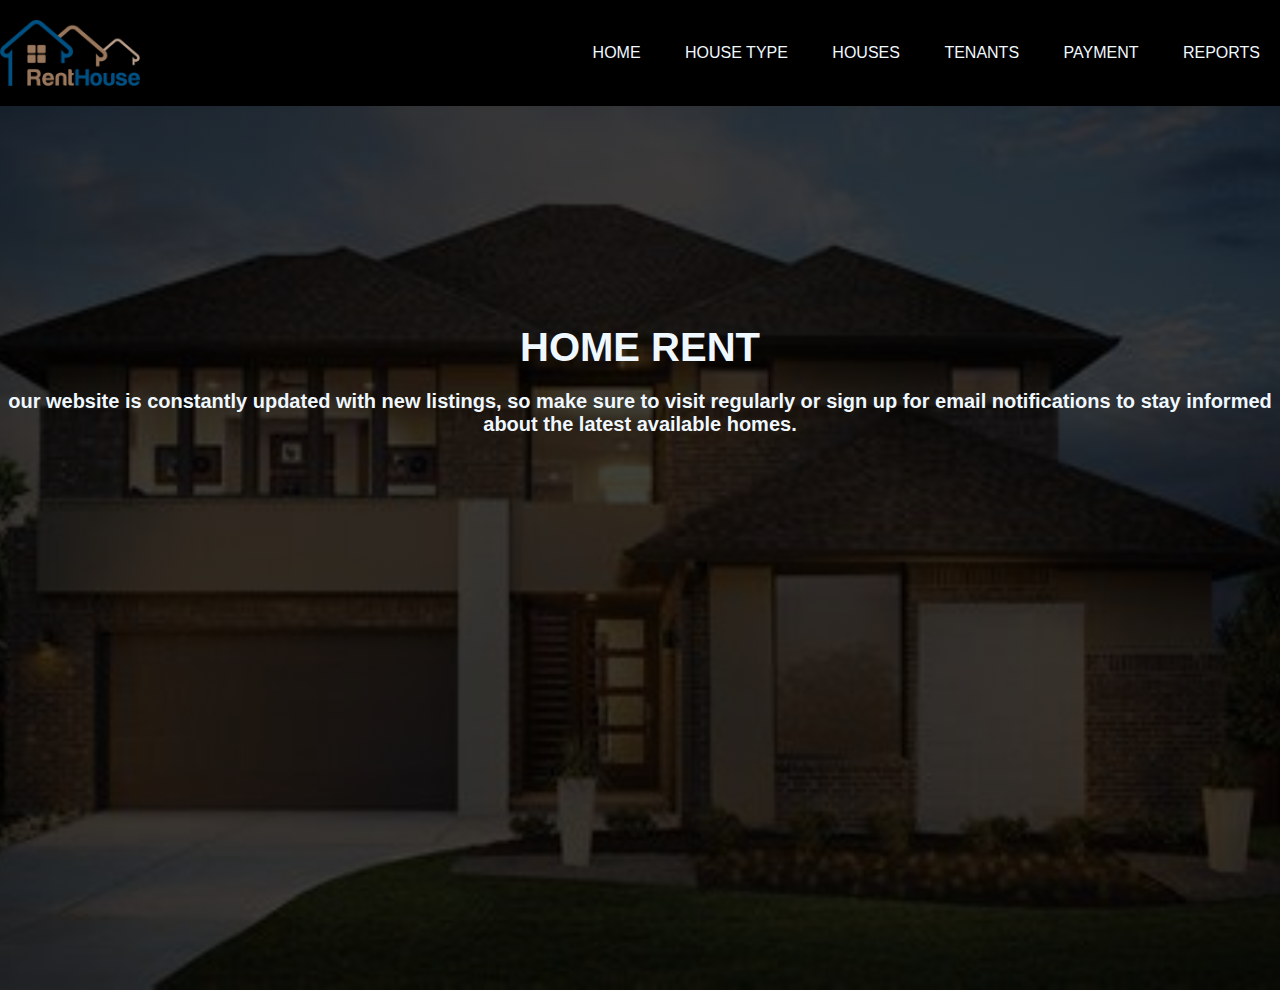
<file: index.html>
<!DOCTYPE html>
<html lang="en">
<head>
    <meta charset="UTF-8">
    <meta name="viewport" content="width=device-width, initial-scale=1.0">
    <title>Document</title>
    <link rel="stylesheet" href="style.css">


</head>
<body>
    <div class="container">
        <div class="navbar">
            <img src="images/logo.png" class="logo">
            <ul>
                <li> <a href="index.html">Home</a></li>
                <li> <a href="about.html">House Type</a></li>
                <li> <a href="houses.html">Houses</a></li>
                <li> <a href="Tenants.html">Tenants</a></li>
                <li> <a href="Payment.html">Payment</a></li>
                <li> <a href="reports.html">Reports</a></li>
            </ul>
            
        </div>

        <div class="content">
            <h1>HOME RENT</h1>
            <h2>our website is constantly updated with new listings, so make sure to visit regularly or sign up for email notifications to stay informed about the latest available homes.</h2>

            
        </div>

    </div>
    
</body>
</html>
</file>
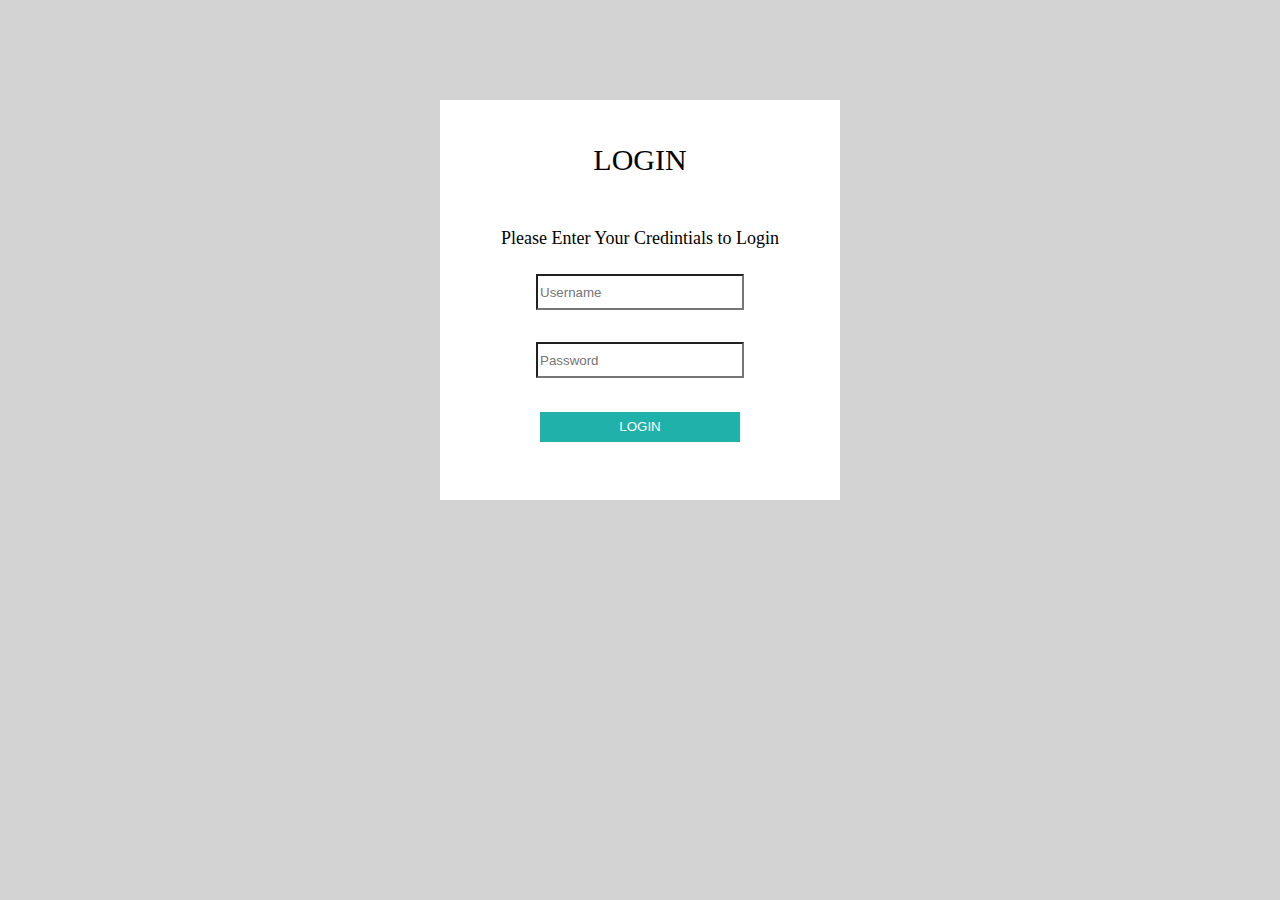
<file: day28(1).html>
<!DOCTYPE html>
<html lang="en">
<head>
    <meta charset="UTF-8">
    <meta name="viewport" content="width=device-width, initial-scale=1.0">
    <title>Document</title>
    <link rel="stylesheet" type="text/css" href="stylelogin.css">
    
</head>
<body>
    <div class="container1">
        <div class="container2">
            <div class="text">
                <p>LOGIN</p>
            </div>
            <div class="container3">
                <p>Please Enter Your Credintials to Login</p>
            </div>
            <div class="container4">
                <input type="text" name="user" class="txt1" placeholder="Username">
            </div><br>
            <div class="container5">
                <input type="text" name="pass" class="txt2" placeholder="Password">
            </div><br>
            <div class="container6">
                <input type="button" class="txt3" value="LOGIN">
            </div>
            <!-- <div class="container7">
                <p> Wrong Password <a href="">Create Your Account</a> </p>
            </div> -->
              
        
            </div>
            


        </div>
    </div>
    
</body>
</html>
</file>
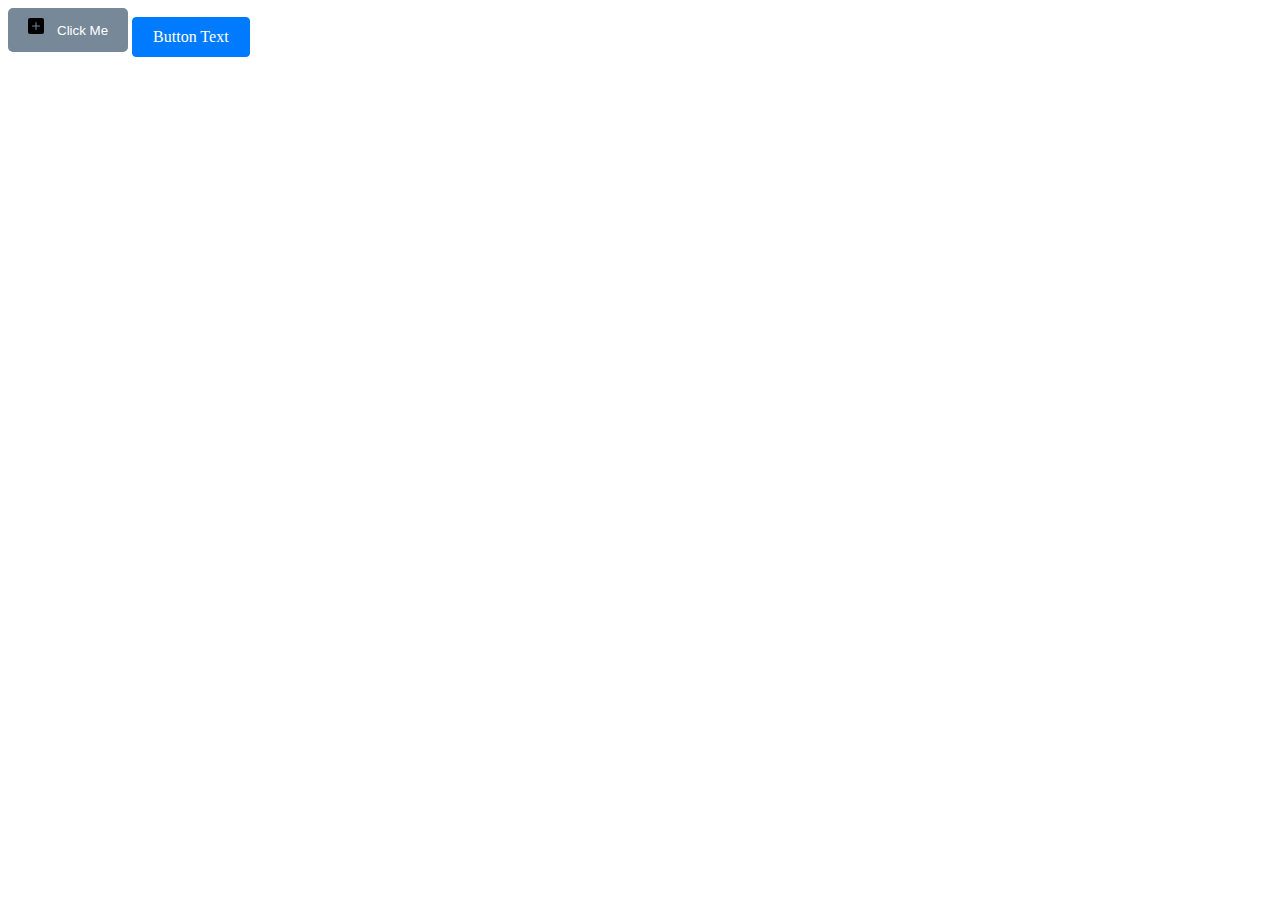
<file: dump.html>
<!DOCTYPE html>
<html lang="en">
<head>
    <meta charset="UTF-8">
    <meta name="viewport" content="width=device-width, initial-scale=1.0">
    <title>Document</title>
    <style>
        /* Styles for the button container */
.icon-button {
  padding: 10px 20px;
  border: none;
  background-color: lightslategray;
  color: #fff;
  border-radius: 5px;
  cursor: pointer;
  display: inline-flex;
  align-items: center;
}

/* Styles for the SVG icon inside the button */
.icon-button svg {
  margin-right: 5px; /* Adjust the spacing between the icon and text */
}

a {
  display: inline-block;
  background-color: #007bff;
  color: #fff;
  padding: 10px 20px;
  text-decoration: none;
  border-radius: 4px;
  border: 1px solid #007bff;
}


    </style>
</head>
<body>
    <button class="icon-button">
        <svg viewBox="0 0 24 24" width="24" height="24">
          <!-- SVG path for the heart icon -->
          <path d="M2 0a2 2 0 0 0-2 2v12a2 2 0 0 0 2 2h12a2 2 0 0 0 2-2V2a2 2 0 0 0-2-2H2zm6.5 4.5v3h3a.5.5 0 0 1 0 1h-3v3a.5.5 0 0 1-1 0v-3h-3a.5.5 0 0 1 0-1h3v-3a.5.5 0 0 1 1 0z"/>
        </svg>
        Click Me
      </button>

      <a href="https://example.com">Button Text</a>

      
    
</body>
</html>
</file>
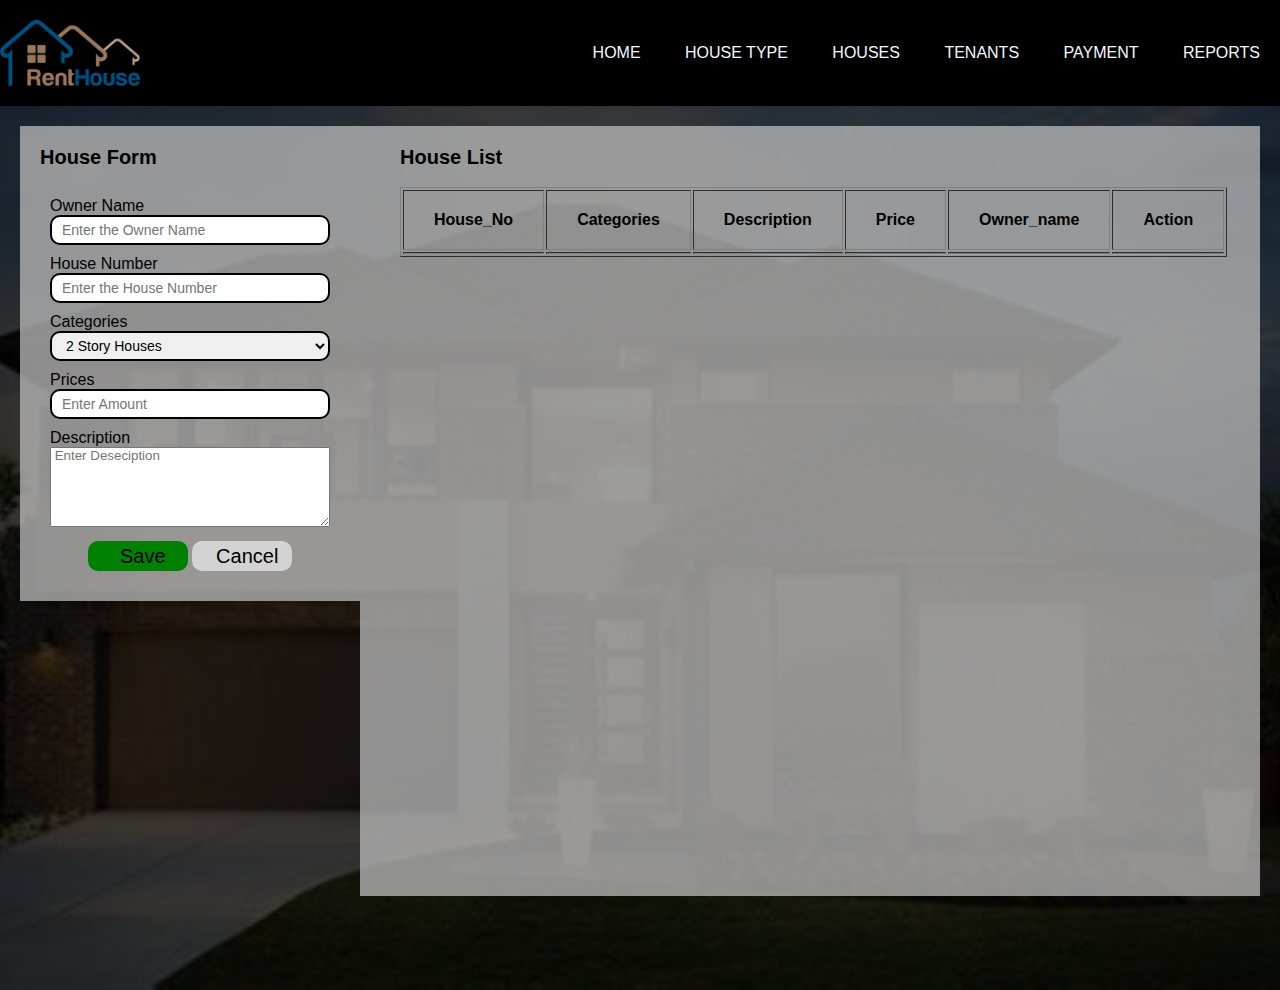
<file: houses.html>
<!DOCTYPE html>
<html lang="en">
<head>
    <meta charset="UTF-8">
    <meta name="viewport" content="width=device-width, initial-scale=1.0">
    <title>Document</title>
    <link rel="stylesheet" href="style.css">

</head>
<body>
    <div class="container">
        <div class="navbar">
            <img src="images/logo.png" class="logo">
            <ul>
                <li> <a href="index.html">Home</a></li>
                <li> <a href="about.html">House Type</a></li>
                <li> <a href="Rent.html">Houses</a></li>
                <li> <a href="Tenants.html">Tenants</a></li>
                <li> <a href="#">Payment</a></li>
                <li> <a href="#">Reports</a></li>
            </ul>
        </div>

        <div class="ct">
            <div class="home_ct1">
            <form action="" method="post">
                <p>House Form</p><br>

                <div class="owner-name">
                    <label>Owner Name</label><br>
                    <input type="text" name="" value="" placeholder="Enter the Owner Name">

                </div>
                <div class="rent-container3">
                    <label>House Number</label><br>
                    <input type="text" name="" value="" placeholder="Enter the House Number">
                </div>
                <div class="rent-container4">
                    <label>Categories</label><br>
                    <select >
                        <option>2 Story Houses</option>  
                        <option>Apartment Houses</option>
                        <option>Duplex</option>
                        <option>Single Family Houses</option>
                        <option>Multi Family Houses</option>

                    </select>
                </div>

                <div class="rent-container5">
                    <label>Prices</label><br>
                    <input type="text" name="" value="" placeholder="Enter Amount">
                </div>

                <div class="rent-container6">
                    <label>Description</label><br>
                    <textarea rows="2" placeholder=" Enter Deseciption"></textarea>
                    
                </div>

                <div class="rent-container7">
                    <input type="button" class="btn1"  name="" value="Save">
                    <input type="button" class="btn2" name="" value="Cancel">

                </div>
            </form>

            </div>

            <div class="home_ct2">
                <p>House List</p><br>
                <table border="1px">
                    <tr>
                        <th>House_No</th>
                        <th>Categories</th>
                        <th>Description</th>
                        <th>Price</th>
                        <th>Owner_name</th>
                        <th>Action</th>
                    </tr>
                    <tr>
                        <td></td>
                        <td></td>
                        <td></td>
                        <td></td>
                        <td></td>
                        <td></td>
                    </tr>
                </table>

            </div>

        </div>

       
       
    </div>

    

        


    
</body>
</html>
</file>
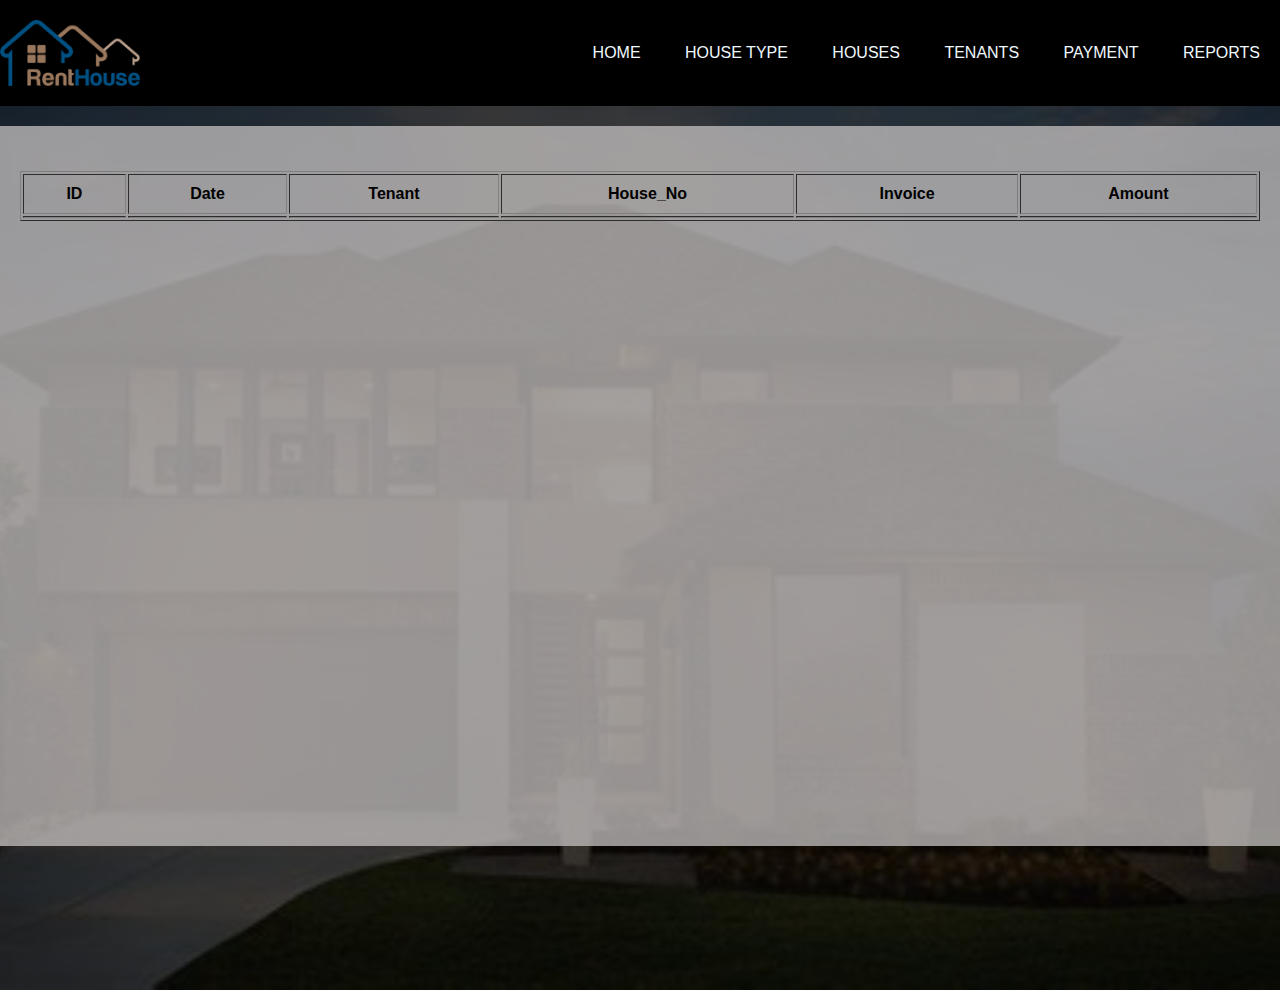
<file: Monthly_Report.html>
<!DOCTYPE html>
<html lang="en">
<head>
    <meta charset="UTF-8">
    <meta name="viewport" content="width=device-width, initial-scale=1.0">
    <title>Document</title>
    <link rel="stylesheet" href="style.css">

</head>
<body>
    <div class="container">
        <div class="navbar">
            <img src="images/logo.png" class="logo">
            <ul>
                <li> <a href="index.html">Home</a></li>
                <li> <a href="about.html">House Type</a></li>
                <li> <a href="Rent.html">Houses</a></li>
                <li> <a href="Tenants.html">Tenants</a></li>
                <li> <a href="#">Payment</a></li>
                <li> <a href="reports.html">Reports</a></li>
              
            </ul>
        </div>

        <div class="monthly-report">
            <div class="monthly-report1">

                <div class="monthly-report3">
                    <table border="1px" class="monthly-table">
                        <tr>
                            <th>ID</th>
                            <th>Date</th>
                            <th>Tenant</th>
                            <th>House_No</th>
                            <th>Invoice</th>
                            <th>Amount</th>
                        </tr>
                        <tr>
                            <td></td>
                            <td></td>
                            <td></td>
                            <td></td>
                            <td></td>
                            <td></td>
                        </tr>
                    </table>

                </div>

            </div>
            

          
        </div>

    </div>
    
</body>
</html>
</file>
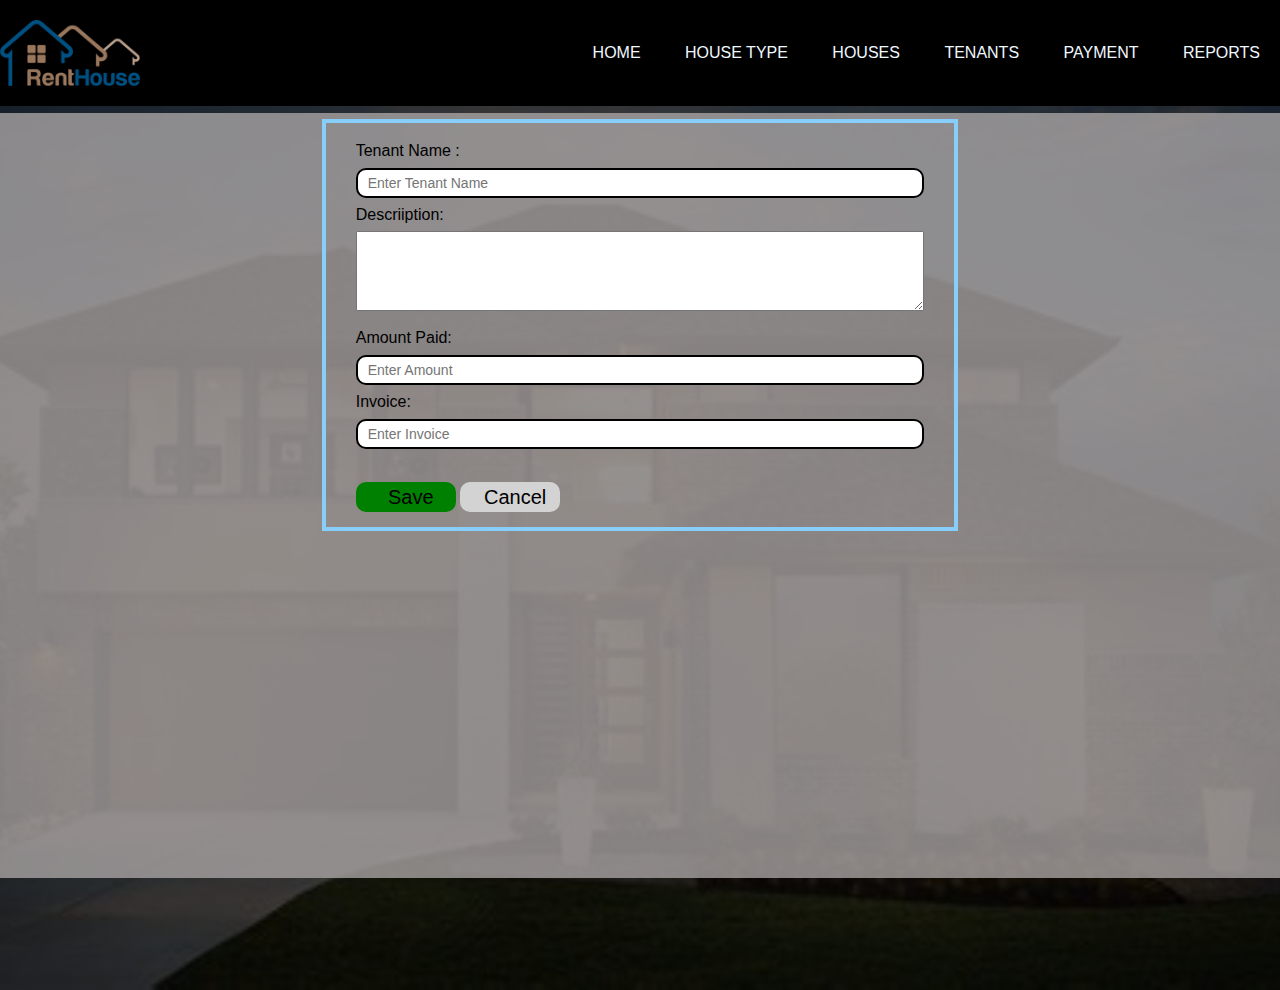
<file: new_payment_entry.html>
<!DOCTYPE html>
<html lang="en">
<head>
    <meta charset="UTF-8">
    <meta name="viewport" content="width=device-width, initial-scale=1.0">
    <title>Document</title>
    <link rel="stylesheet" href="style.css">

</head>
<body>
    <div class="container">
        <div class="navbar">
            <img src="images/logo.png" class="logo">
            <ul>
                <li> <a href="index.html">Home</a></li>
                <li> <a href="about.html">House Type</a></li>
                <li> <a href="houses.html">Houses</a></li>
                <li> <a href="Tenants.html">Tenants</a></li>
                <li> <a href="Payment.html">Payment</a></li>
                <li> <a href="reports.html">Reports</a></li>
              
            </ul>
        </div>

        <div class="new-tenants-container1">
            <div class="new-tenants-container2">
                <form action="" method="post">
                    
                    <label>Tenant Name :</label>
                    <input type="text" name="" value="" placeholder="Enter Tenant Name"><br>


                    <label>Descriiption:</label>
                    <textarea rows="4"></textarea>

                    <label>Amount Paid:</label>
                    <input type="text" name="" value="" placeholder="Enter Amount"><br>

                    <label>Invoice:</label>
                    <input type="text" name="" value="" placeholder="Enter Invoice"><br><br>

                    <input  id=btngreen type="button" name="" value="Save">
                    <input type="button" name="" value="Cancel">
             

                </form>



            </div>
           
            
        </div>

    </div>
    
</body>
</html>
</file>
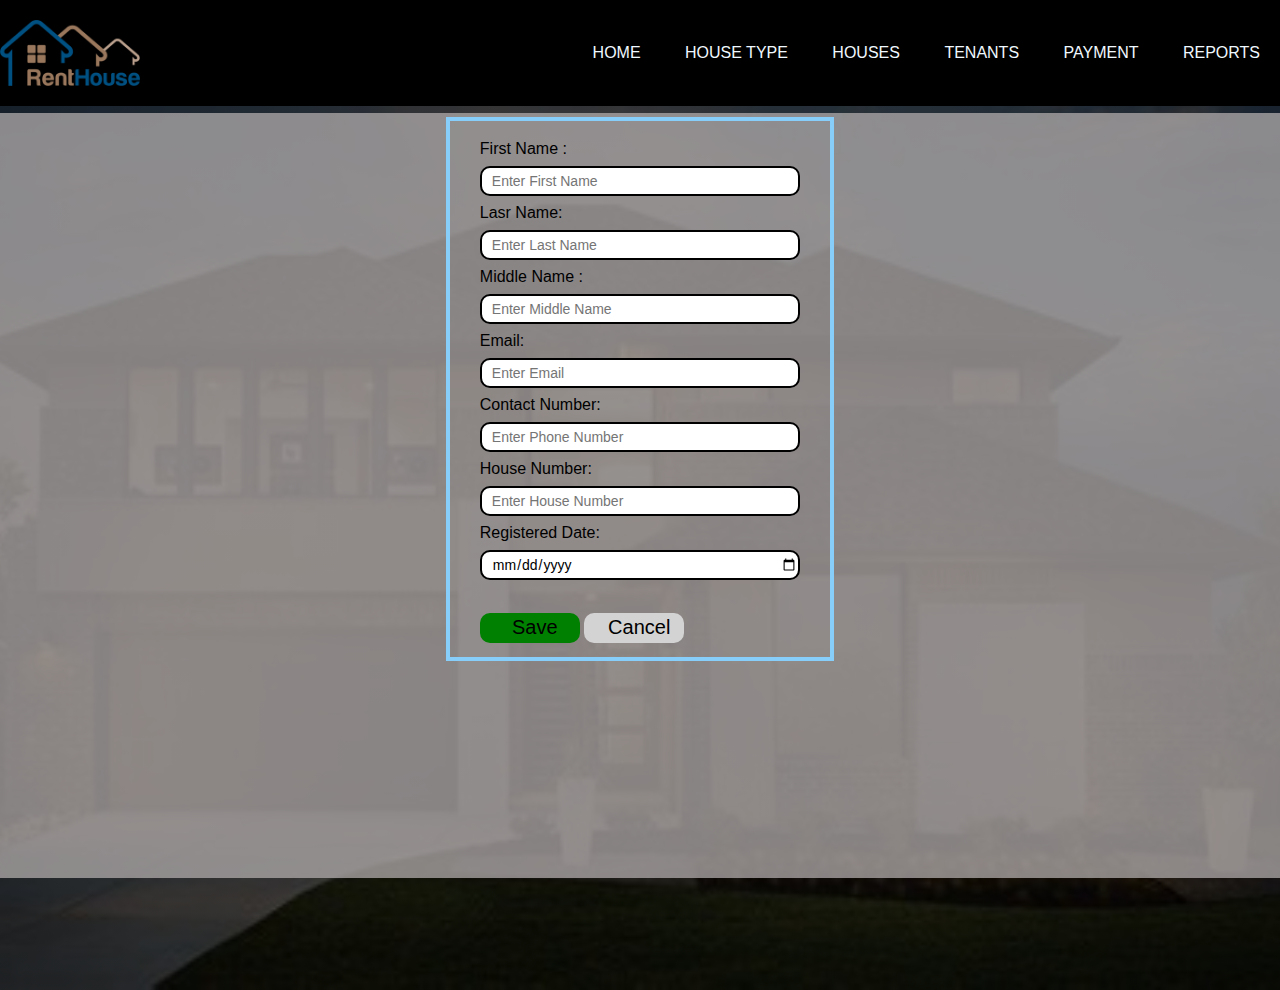
<file: New_Tenants.html>
<!DOCTYPE html>
<html lang="en">
<head>
    <meta charset="UTF-8">
    <meta name="viewport" content="width=device-width, initial-scale=1.0">
    <title>Document</title>
    <link rel="stylesheet" href="style.css">

</head>
<body>
    <div class="container">
        <div class="navbar">
            <img src="images/logo.png" class="logo">
            <ul>
                <li> <a href="index.html">Home</a></li>
                <li> <a href="about.html">House Type</a></li>
                <li> <a href="houses.html">Houses</a></li>
                <li> <a href="Tenants.html">Tenants</a></li>
                <li> <a href="Payment.html">Payment</a></li>
                <li> <a href="reports.html">Reports</a></li>
              
            </ul>
        </div>

        <div class="new-tenants-container1">
            <div class="new-tenants-container2">
                <form action="" method="post">
                    
                    <label>First Name :</label>
                    <input type="text" name="" value="" placeholder="Enter First Name"><br>


                    <label>Lasr Name:</label>
                    <input type="text" name="" value="" placeholder="Enter Last Name"><br>

                    <label>Middle Name :</label>
                    <input type="text" name="" value="" placeholder="Enter Middle Name"><br>

                    <label>Email:</label>
                    <input type="email" name="" value="" placeholder="Enter Email"><br>

                    <label>Contact Number:</label>
                    <input type="text" name="" value="" placeholder="Enter Phone Number"><br>

                    <label>House Number:</label>
                    <input type="text" name="" value="" placeholder="Enter House Number"><br>

                    <label>Registered Date:</label>
                    <input type="date" name="" value="" placeholder="Enter Registered date"><br><br>

                    <input  id=btngreen type="button" name="" value="Save">
                    <input type="button" name="" value="Cancel">
             

                </form>



            </div>
           
            
        </div>

    </div>
    
</body>
</html>
</file>
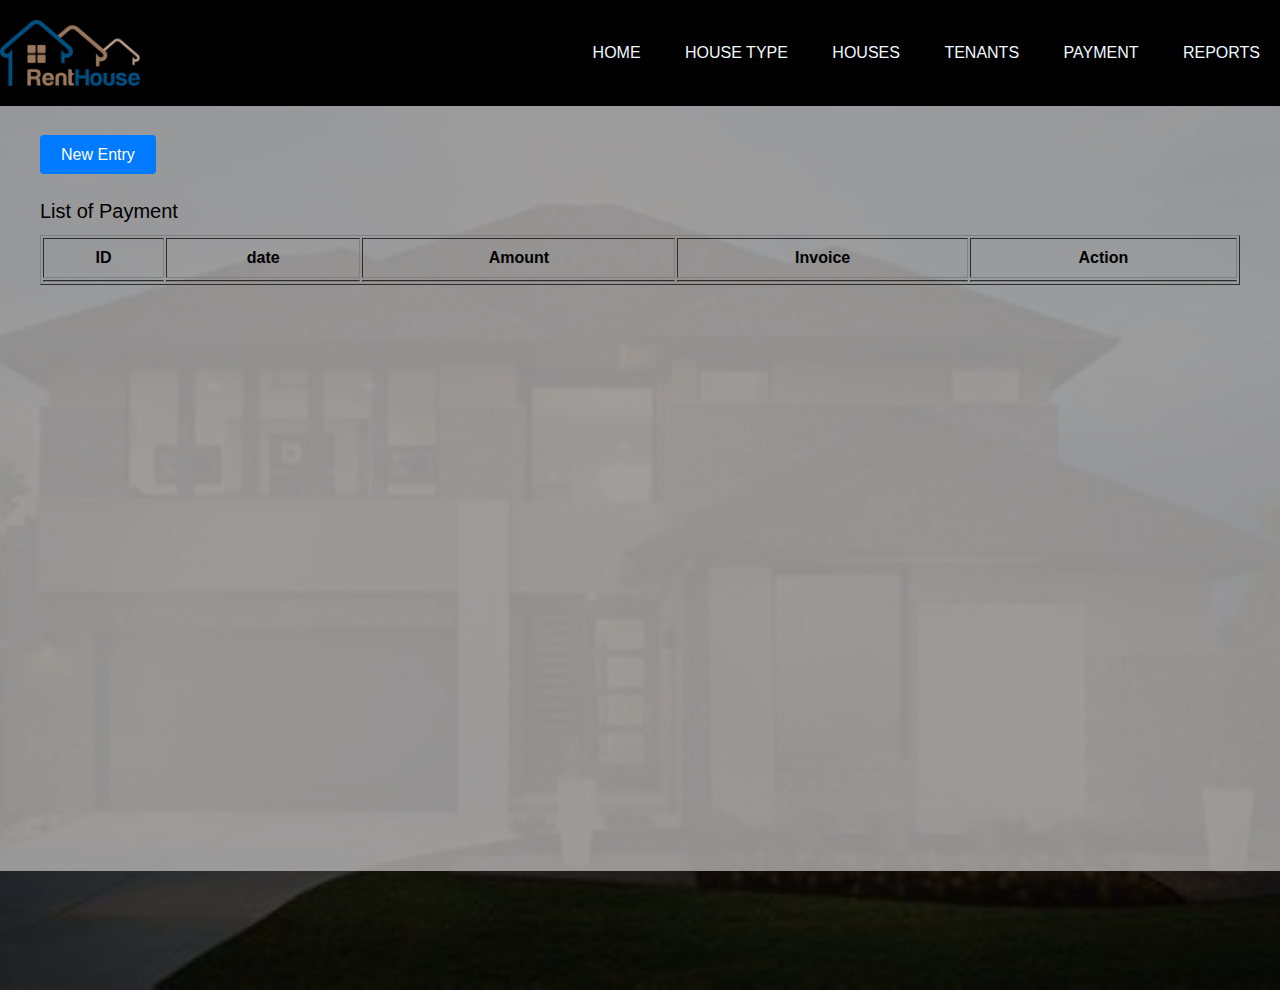
<file: Payment.html>
<!DOCTYPE html>
<html lang="en">
<head>
    <meta charset="UTF-8">
    <meta name="viewport" content="width=device-width, initial-scale=1.0">
    <title>Document</title>
    <link rel="stylesheet" href="style.css">

</head>
<body>
    <div class="container">
        <div class="navbar">
            <img src="images/logo.png" class="logo">
            <ul>
                <li> <a href="index.html">Home</a></li>
                <li> <a href="about.html">House Type</a></li>
                <li> <a href="Rent.html">Houses</a></li>
                <li> <a href="Tenants.html">Tenants</a></li>
                <li> <a href="Payment.html">Payment</a></li>
                <li> <a href="reports.html">Reports</a></li>
            </ul>
        </div>
        <div class="payment-container1">
            <div class="payment-container2">
                <a href="new_payment_entry.html">New Entry</a>
            </div><br><br>
            <div class="payment-container3">
                <p>List of Payment</p>
                <p id="desktoppayment">kindly open in desktop mode</p>

            </div>
            <div class="payment-container4">
                <table border="1px" class="payment-table">
                    <thead>
                        <tr>
                            <th>ID</th>
                            <th>date</th>
                            <th>Amount</th>
                            <th>Invoice</th>
                            <th>Action</th>
                          
                        </tr>
                    </thead>
                    <tbody>
                        <tr>
                            <td></td>
                            <td></td>
                            <td></td>
                            <td></td>
                            <td></td>
                            
                        </tr>

                    </tbody>
                    

                </table>
            </div>

        
        </div>

        

    </div>
    
</body>
</html>
</file>
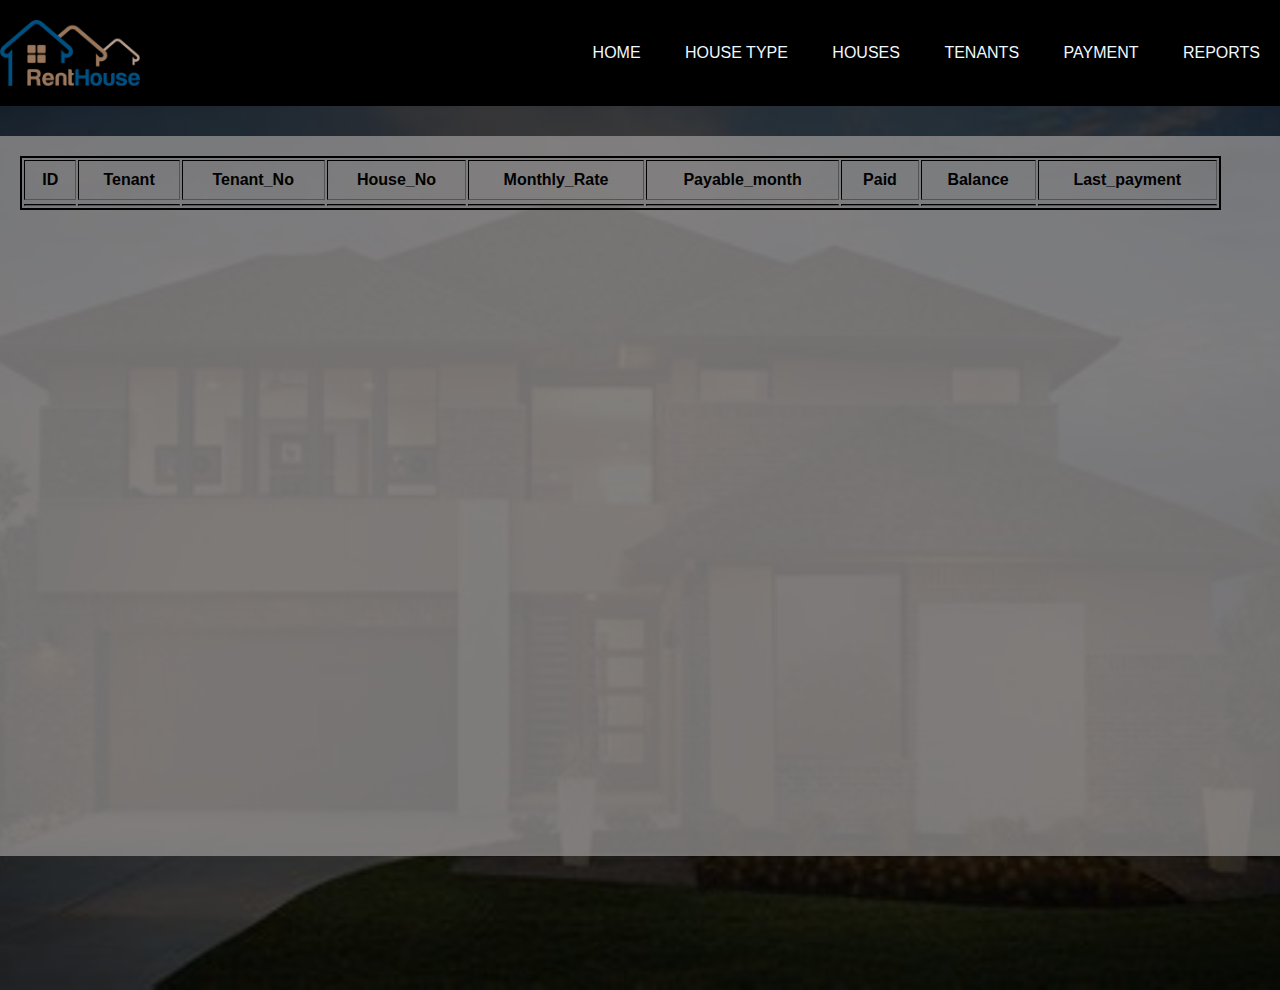
<file: Rentbalance.html>
<!DOCTYPE html>
<html lang="en">
<head>
    <meta charset="UTF-8">
    <meta name="viewport" content="width=device-width, initial-scale=1.0">
    <title>Document</title>
    <link rel="stylesheet" href="style.css">

</head>
<body>
    <div class="container">
        <div class="navbar">
            <img src="images/logo.png" class="logo">
            <ul>
                <li> <a href="index.html">Home</a></li>
                <li> <a href="about.html">House Type</a></li>
                <li> <a href="Rent.html">Houses</a></li>
                <li> <a href="Tenants.html">Tenants</a></li>
                <li> <a href="#">Payment</a></li>
                <li> <a href="reports.html">Reports</a></li>
              
            </ul>
        </div>

        <div class="Rent-report">
            <div class="Rent-report1">
                <div class="Rent-report3">
                    <table border="1px" class="rent-table">
                        <tr>
                            <th>ID</th>
                            <th>Tenant</th>
                            <th>Tenant_No</th>
                            <th>House_No</th>
                            <th>Monthly_Rate</th>
                            <th>Payable_month</th>
                            <th>Paid</th>
                            <th>Balance</th>
                            <th>Last_payment</th>
                        </tr>
                        <tr><tr>
                            <td></td>
                            <td></td>
                            <td></td>
                            <td></td>
                            <td></td>
                            <td></td>
                            <td></td>
                            <td></td>
                            <td></td>
                           
                        </tr>
                        </tr>
                    </table>

                </div>

            </div>
            

          
        </div>

    </div>
    
</body>
</html>
</file>
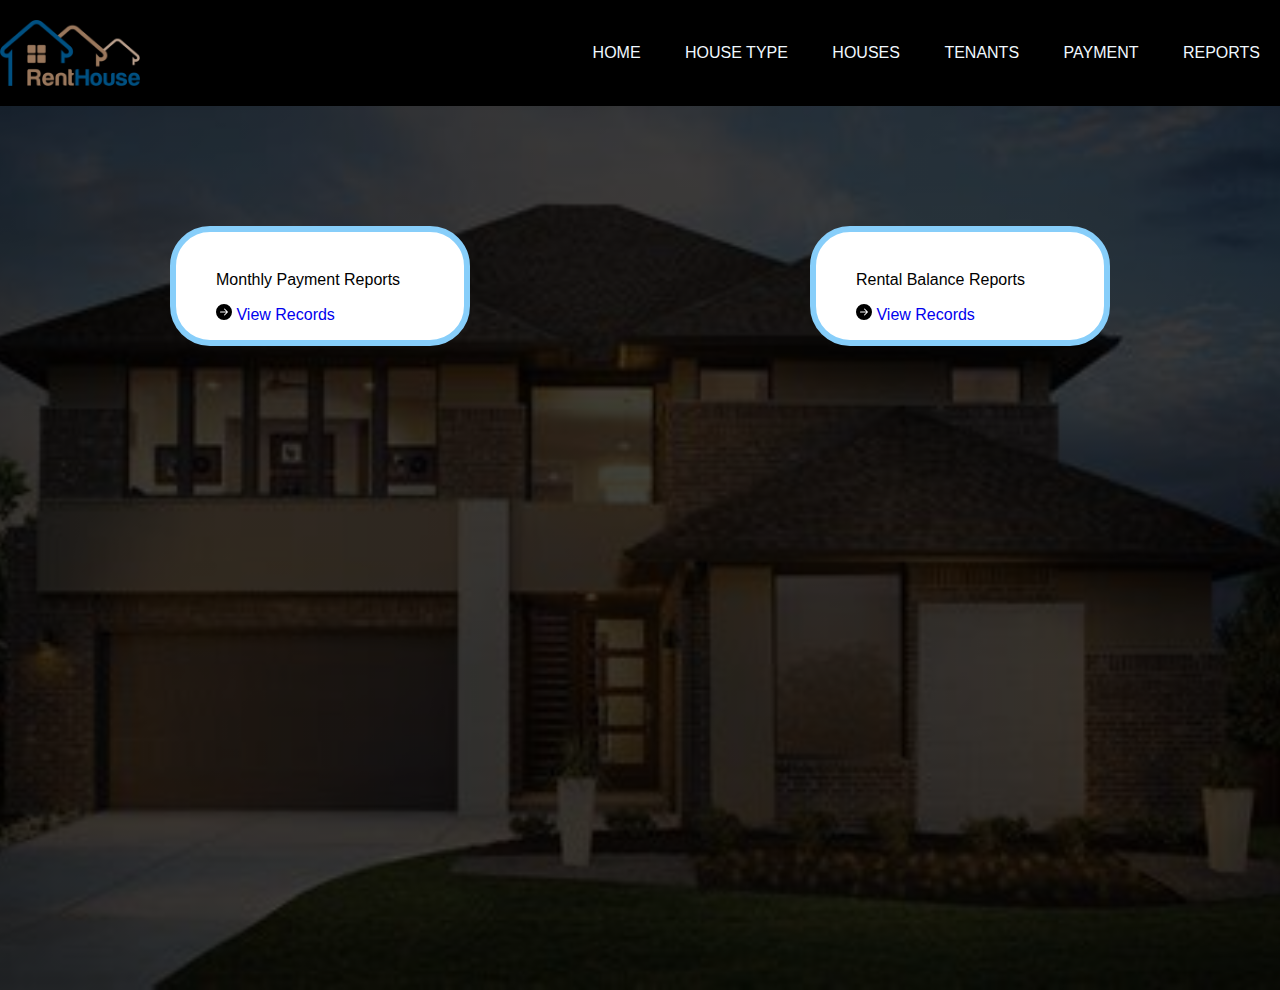
<file: reports.html>
<!DOCTYPE html>
<html lang="en">
<head>
    <meta charset="UTF-8">
    <meta name="viewport" content="width=device-width, initial-scale=1.0">
    <title>Document</title>
    <link rel="stylesheet" href="style.css">

</head>
<body>
    <div class="container">
        <div class="navbar">
            <img src="images/logo.png" class="logo">
            <ul>
                <li> <a href="index.html">Home</a></li>
                <li> <a href="about.html">House Type</a></li>
                <li> <a href="Rent.html">Houses</a></li>
                <li> <a href="Tenants.html">Tenants</a></li>
                <li> <a href="Payment.html">Payment</a></li>
                <li> <a href="reports.html">Reports</a></li>
              
            </ul>
        </div>

        <div class="Reports-container">
            <div class="Reports-container2">
                Monthly Payment Reports<br><br>
                <svg xmlns="http://www.w3.org/2000/svg" width="16" height="16" fill="currentColor" class="bi bi-arrow-right-circle-fill" viewBox="0 0 16 16">
                    <path d="M8 0a8 8 0 1 1 0 16A8 8 0 0 1 8 0zM4.5 7.5a.5.5 0 0 0 0 1h5.793l-2.147 2.146a.5.5 0 0 0 .708.708l3-3a.5.5 0 0 0 0-.708l-3-3a.5.5 0 1 0-.708.708L10.293 7.5H4.5z"/>
                  </svg>
                <a href="Monthly_Report.html">View Records</a>

            </div>

            <div class="Reports-container3">
                Rental Balance Reports<br><br>
                <svg xmlns="http://www.w3.org/2000/svg" width="16" height="16" fill="currentColor" class="bi bi-arrow-right-circle-fill" viewBox="0 0 16 16">
                    <path d="M8 0a8 8 0 1 1 0 16A8 8 0 0 1 8 0zM4.5 7.5a.5.5 0 0 0 0 1h5.793l-2.147 2.146a.5.5 0 0 0 .708.708l3-3a.5.5 0 0 0 0-.708l-3-3a.5.5 0 1 0-.708.708L10.293 7.5H4.5z"/>
                  </svg>
                <a href="Rentbalance.html">View Records</a>
            </div>            
        </div>
    </div>
</body>
</html>
</file>
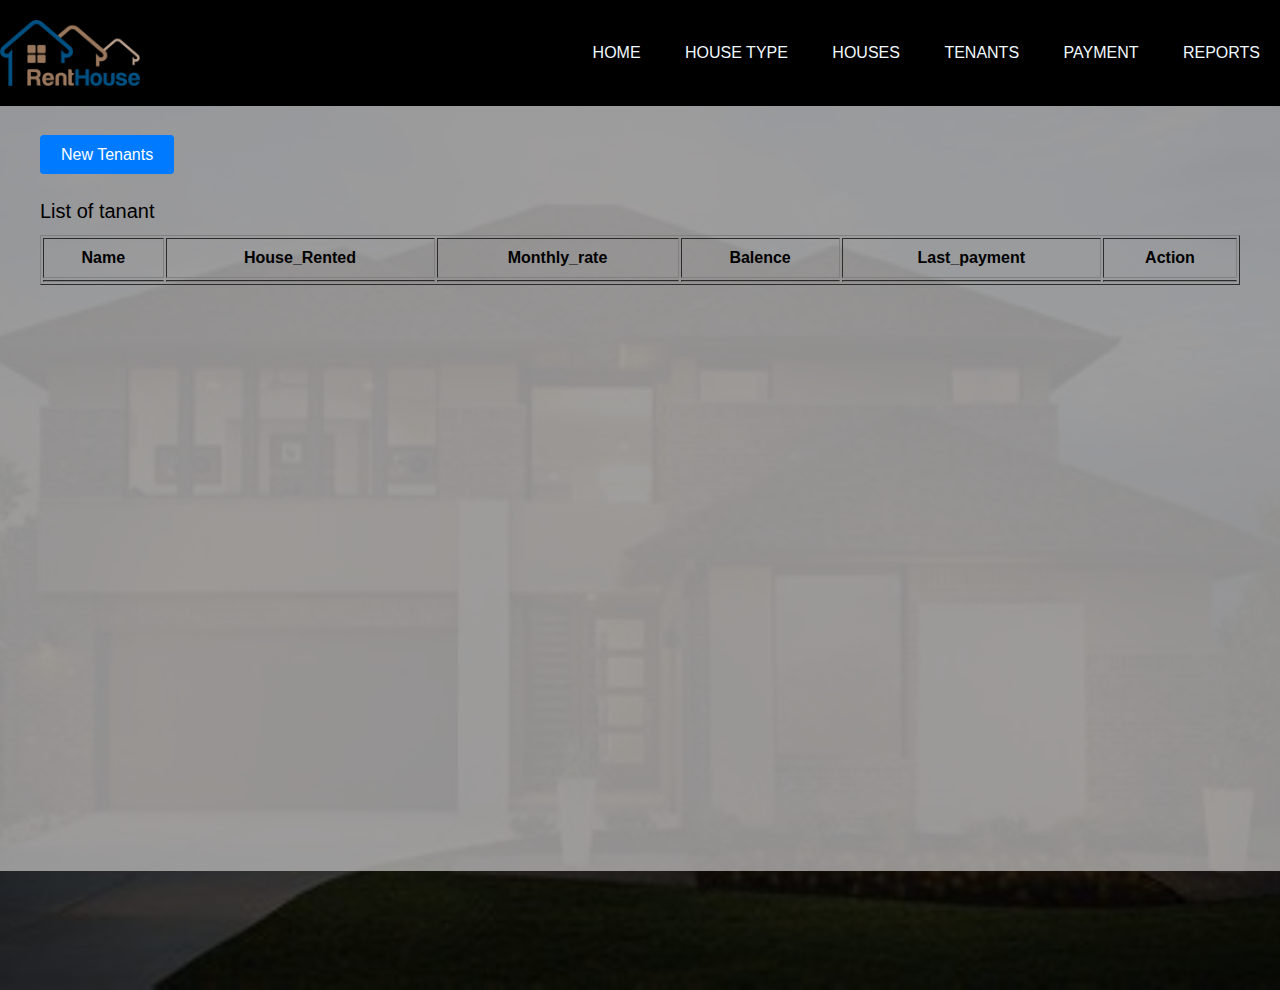
<file: Tenants.html>
<!DOCTYPE html>
<html lang="en">
<head>
    <meta charset="UTF-8">
    <meta name="viewport" content="width=device-width, initial-scale=1.0">
    <title>Document</title>
    <link rel="stylesheet" href="style.css">

</head>
<body>
    <div class="container">
        <div class="navbar">
            <img src="images/logo.png" class="logo">
            <ul>
                <li> <a href="index.html">Home</a></li>
                <li> <a href="about.html">House Type</a></li>
                <li> <a href="houses.html">Houses</a></li>
                <li> <a href="Tenants.html">Tenants</a></li>
                <li> <a href="Payment.html">Payment</a></li>
                <li> <a href="reports.html">Reports</a></li>
            </ul>
        </div>
        <div class="tanants-container1">
            <div class="tanants-container2">
                <a href="New_Tenants.html">New Tenants</a>
            </div><br><br>
            <div class="tanants-container3">
                <p>List of tanant</p>
                <p id="desktop">kindly open in desktop mode</p>

            </div>
            <div class="tanants-container4">
                <table border="1px" class="tanats-table">
                    <thead>
                        <tr>
                            <th>Name</th>
                            <th>House_Rented</th>
                            <th>Monthly_rate</th>
                            <th>Balence</th>
                            <th>Last_payment</th>
                            <th>Action</th>
                        </tr>
                    </thead>
                    <tbody>
                        <tr>
                            <td></td>
                            <td></td>
                            <td></td>
                            <td></td>
                            <td></td>
                            <td></td>
                        </tr>

                    </tbody>
                    

                </table>
            </div>

        
        </div>

        

    </div>
    
</body>
</html>
</file>
<file: style.css>
*{
    margin:0;
    padding: 0;
    font-family: sans-serif;
    box-sizing: border-box;
}

.container{
    width: 100%;
    height: 110vh;
    background-image: linear-gradient(rgba(0,0,0,0.75),rgba(0,0,0,0.75)),url(images/OIP1.jpg);
    background-size: cover;
    background-position: center;
    animation: change 10s infinite ease-in-out;
    


}

/* @keyframes change{
    
    20%{
        background-image: url(img9.jpg);

    }
    
} */



.navbar{
    width: 100%;
    margin: auto;
    padding: 20px 0;
    display:  flex;
    align-items: center;
    justify-content: space-between;
    background-color: black;

}

.logo{
    width: 140px;
    cursor: pointer;


    
}

.navbar ul li{
    list-style: none;
    display: inline-block;
    margin: 0 20px;
    position: relative;


}

.navbar ul li a{
    text-decoration: none;
    color: aliceblue;
    text-transform: uppercase;
    
    
}

.navbar ul li::after{
    content: '';
    height: 3px;
    width: 0;
    background: white;
    position: absolute;
    left: 0;
    bottom: -8px;
    transition: 0.5s;
    



}

.navbar ul li:hover:after{
    width: 100%;
    
}

.content{

    width: 100%;
    position: absolute;
    top: 40%;
    transform: translateY(-50%);
    text-align: center;
    color: aliceblue;


}

.content h1{
    font-size: 40px;
    margin-top: 40px;

}

.content h2{
    font-size: 20px;
    margin-top: 20px;
}



/* Rent.html */


.cont{

    width: 100%;
    position: absolute;
    top: 40%;
    transform: translateY(-50%);
    text-align: center;
    color: aliceblue;


}

.cont h1{
    font-size: 40px;
    margin-top: 40px;

}

.cont h2{
    font-size: 20px;
    margin-top: 20px;
}


/* 

.cont h1{
    
    font-size: 20px;
    margin-top: 20px;

}

 */

/* houses.html */

/* div{
    border: solid 1px black;
} */



 .rent-container{
    display: flex;
    flex-wrap: wrap;
    
    position: relative;
    
    justify-content: left;
    align-items: center;
    box-sizing: content-box;
    width: 100%;
    height: 90vh;
   
    
   

 }

 .rent-container2{
    margin: 30px;
    position: absolute;
    width: fit-content;
    height: fit-content;
    background-color: white;
    line-height: 2;
    overflow-x: auto;
    border-radius: 10px;
    border: solid 6px lightblue;

}

.rent-container2 p{
    text-align: center;
    font-size: 20px;
}
.rent-container3{
    margin: 10px;

}

.rent-container4{
    margin: 10px;
   

}

.rent-container5{
    margin: 10px;

}
.rent-container6{
    margin: 10px;
    height: 100%;
    

}

.owner-name{
    margin: 10px;
   
}

.rent-container7{
    margin: 10px;
    text-align: center;
    

}
input{
    width: 100%;
    height: 30px;
    border-radius: 10px;
    border: solid 2px black;
    padding-left: 10px;
    font-size: 14px;
}

select{
    width: 100%;
    height: 30px;
    border-radius: 10px;
    border: solid 2px black;
    padding-left: 10px;
    font-size: 14px;

}
input[type=button]{
    width: 100px;
    height: 30px;
    border: none;
    font-size: 20px;
    background-color: lightgrey;
  
}

.rent-container7 .btn1{
    background-color: green;

}

.house-displaylist1{
    background-color: white;
    display: flex;
  
}

textarea{
    width: 100%;
    height: 80px;
}

 




/* Reports.html */


.Reports-container{
    display: flex;
    justify-content: space-around;
    align-items: center;
    margin-top: 120px;
    flex-wrap: wrap;
    line-height: 1;


}

.Reports-container2{
    background-color: white;
    width: 300px;
    height: 120px;
    padding: 40px;
    border-radius: 40px;
    border: lightskyblue 6px solid;
}

.Reports-container2 a{
    text-decoration: none;
  

}

.Reports-container3{
    background-color: white;
    width: 300px;
    height: 120px;
    padding: 40px;
    border-radius: 40px;
    
    border: lightskyblue 6px solid;
    
  
}

.Reports-container3 a{
    text-decoration: none;
}


/* monthly-report.html */

.monthly-report{
   display: flex;
   justify-content: center;
   align-items: center;
   margin-top: 20px;
   border-collapse: collapse ;
  
   

}

.monthly-report1{
    background-color: white;
    width: 100%;
    height: 80vh;
    padding: 20px;
    background-color: rgba(197, 194, 194, 0.75);
}

.monthly-report3{
    width: 100%;
}

.monthly-report3 table{
    width: 100%;

}

.monthly-table{
    width: fit-content;
    margin-top: 2%;
    

}

.monthly-table th{
    padding: 10px 8px;
}

/* Rentbalance.html */

.Rent-report{
    display: flex;
    flex-wrap: wrap;
    justify-content: center;
    align-items: center;
    margin-top: 30px;
    width: 100%;
   
    
 
 }
 
 .Rent-report1{
     background-color: white;
     width: 100%;
     height: 80vh;
     padding: 8px 8px;
   
     background-color: rgba(152, 150, 150, 0.75);
 }
 /* table{
    border-collapse: collapse;
    border: solid 2px black;
    border-spacing: 10px;

 } */

 .Rent-report3{
    width: 95%;
 }

 .Rent-report3 table{
    width: 100%;
    border: solid 2px black;
 }

 .rent-table{
    width: 90%;
    margin: 1%;
    /* margin-right: 10px;
    margin-left: 10px; */
 } 

 .rent-table th{
    padding: 10px 10px;
 }









 /* Tenants.html */

 /* div{
    border: solid 1px black;
 } */

 .tanants-container1{
    
    background-color: rgba(192, 191, 191, 0.75);
    width: 100%;
    height: 85vh;
    padding:40px;
   
 }

 .tanants-container3 p{
    font-size: 20px;
 }

 .tanants-container2 a{
    /* display: inline-block; */
    background-color: #007bff;
    color: #fff;
    padding: 10px 20px;
    text-decoration: none;
    border-radius: 4px;
    border: 1px solid #007bff;
 }

 .tanants-container4{
    width: 100%;
   
 }


 .tanants-container4 table{
    width: 100%;
 }

 .tanats-table{
    width: fit-content;
    margin-top: 1%;

 }

 .tanats-table th{
    padding: 10px 8px;

 }
 #desktop{
    display: none;
 }

 @media(max-width:600px){
    .tanants-container4 table{
        width: 50%;
        margin-top: 1%;
        padding: 0 0;
        display: none;
    }
    #desktop{
        display: block;
     }
 }


 /* .tanants-container4 tr{
    
 } */


 .tanants-container4 th{
    padding: 10px 5px ;
 }


 /* Payment.html */



 /* New_Tenants.html */

 /* div{
    border: solid 2px black;
 } */

 .new-tenants-container1{
    width: 100%;
    height: 85vh;
    background-color: rgba(177, 172, 172, 0.75);
    margin-top: 0.5%;
    display: flex;
    justify-content: space-around;

 }

 .new-tenants-container2 form{
    width: fit-content;
    height: fit-content;
    padding: 12px 30px;
    line-height: 2;
    margin-top: 1%;
    border: solid 4px lightskyblue;

 }

 .new-tenants-container2 #btngreen{
    background-color: green;
    color: black;
 }



 /* Payment.html */

 .payment-container1{
    
    background-color: rgba(192, 191, 191, 0.75);
    width: 100%;
    height: 85vh;
    padding:40px;
   
 }

 .payment-container3 p{
    font-size: 20px;
 }

 .payment-container2 a{
    /* display: inline-block; */
    background-color: #007bff;
    color: #fff;
    padding: 10px 20px;
    text-decoration: none;
    border-radius: 4px;
    border: 1px solid #007bff;
 }

 .payment-container4{
    width: 100%;
   
 }


 .payment-container4 table{
    width: 100%;
 }

 .payment-table{
    width: fit-content;
    margin-top: 1%;

 }

 .payment-table th{
    padding: 10px 8px;

 }
 #desktoppayment{
    display: none;
 }

 @media(max-width:600px){
    .payment-container4 table{
        width: 50%;
        margin-top: 1%;
        padding: 0 0;
        display: none;
    }
    #desktoppayment{
        display: block;
     }
 }


 /* .tanants-container4 tr{
    
 } */


 .payment-container4 th{
    padding: 10px 5px ;
 }

 



 /* home.html */

 .ct{
    display: flex;
    justify-content:space-evenly;
    width: 100%;
    height: 90vh;
    padding: 20px 20px;

 }

 .home_ct1{
    background-color: rgba(188, 188, 188, 0.75);
    width: 400px;
    padding: 20px 20px;
    height: fit-content;
 }

 .home_ct1 p{
    font-size: 20px;
    font-family: Arial, Helvetica, sans-serif;
    font-weight: bold;
    color: black;
    align-items: center;

 }

 .home_ct2{
    background-color: rgba(188, 188, 188, 0.75);
    width: 900px;
    padding: 20px 40px;
    

 }

 .home_ct2 p{
    font-size: 20px;
    font-family: Arial, Helvetica, sans-serif;
    font-weight: bold;
 }

 .home_ct2 table{
    width: fit-content;
 }

 .home_ct2 table th{
    padding: 20px 30px;
 }
</file>
<file: stylelogin.css>
body{
            background-color: lightgray;
        }

        .container1{
            margin-top: 100px;
            text-align: center;
            display: flex;
            justify-content: center;
            align-items: center;
            
        }

        .container2{
            background-color: white;
            width: 400px;
            height: 400px;
            line-height: 2;
            
        }

        .text p{
            font-size: 30px;
            color: black;
            text-align: center;
        }

        .container3 p{
            font-size: 18px;
            text-align: center;
        }

        .container4 n1{
            width: 600px;
    

        }

        input[type=button]{
            background-color: lightseagreen;
            color: white;
            /* width: 200px; */
        }

        .txt1{
            width: 200px;
            height: 30px;
            background: transparent;
            
        }

        .txt2{

            width: 200px;
            height: 30px;
            background: transparent;
        }
    
        .txt3{
            width: 200px;
            height: 30px;
            background: transparent;
            border: none;
        }

        .flex{
            display: flex;
        }
</file>
